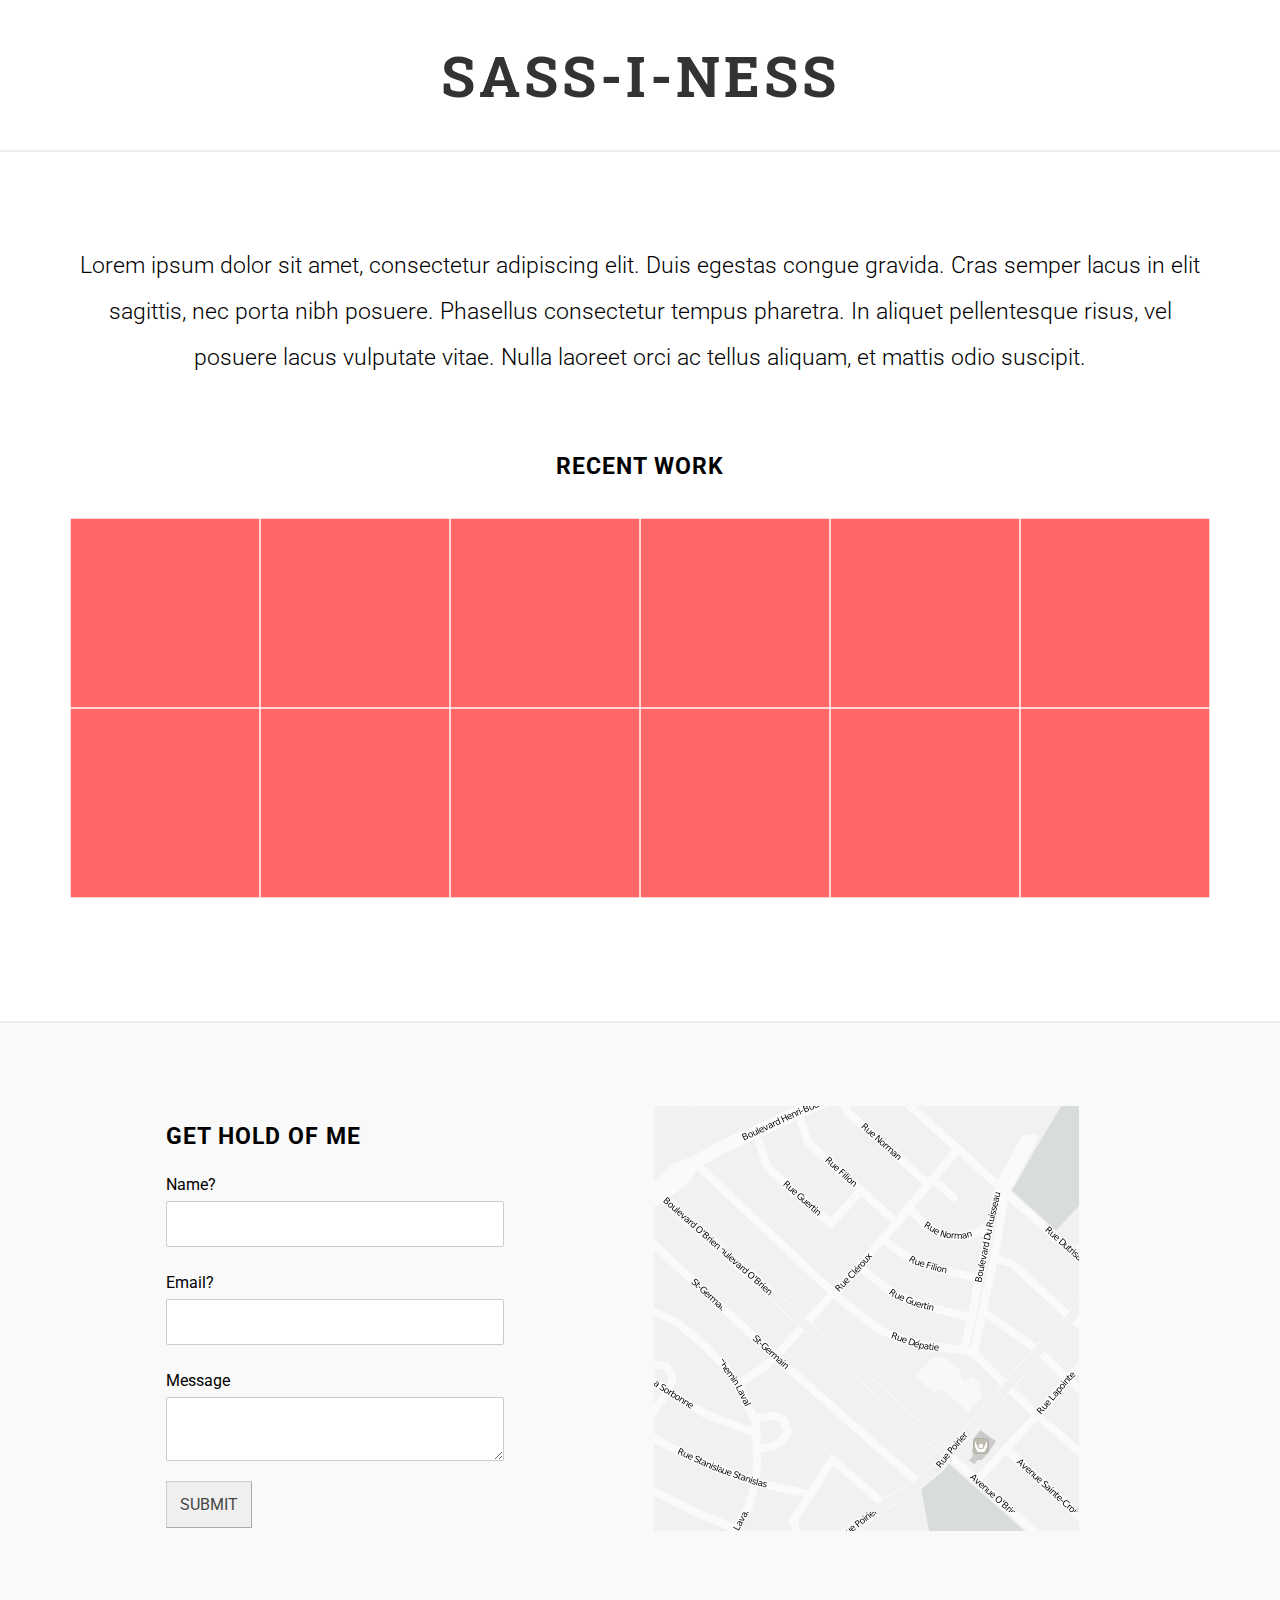
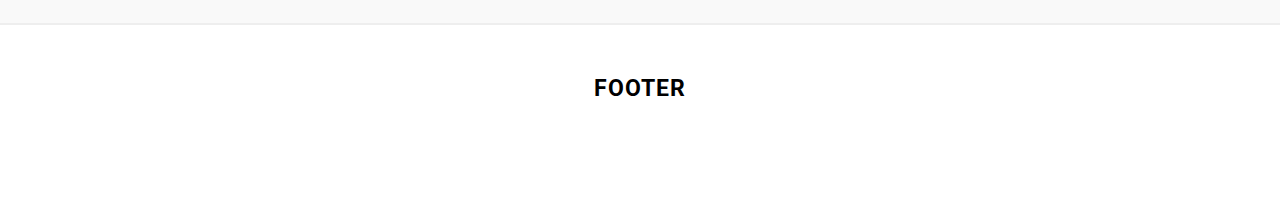
<file: 05a EXERCISE TWO/web/index.html>
<!doctype html>
<html>
<head>
<meta charset="UTF-8">
<title>Sass Workshop</title>

<link href='http://fonts.googleapis.com/css?family=Roboto+Slab:400,300,100,700|Roboto:400,100,300,500,700,900&subset=latin,latin-ext' rel='stylesheet' type='text/css'>

<link rel="stylesheet" href="css/style.css">

</head>

<body>

<header class="header">
  <div class="inner">
    <h1>SASS-I-NESS</h1>
  </div>
</header>

<div id="intro">
  <p class="lead">Lorem ipsum dolor sit amet, consectetur adipiscing elit. Duis egestas congue gravida. Cras semper lacus in elit sagittis, nec porta nibh posuere. Phasellus consectetur tempus pharetra. In aliquet pellentesque risus, vel posuere lacus vulputate vitae. Nulla laoreet orci ac tellus aliquam, et mattis odio suscipit.
  </p>
</div>

<section id="work">
  <h1>Recent Work</h1>

  <ul class="grid">
    <li><a href="#"><img src="images/port.png" /><div><h3>Lorem ipsum</h3></div></a></li>
    <li><a href="#"><img src="images/port.png" /><div><h3>Lorem ipsum</h3></div></a></li>
    <li><a href="#"><img src="images/port.png" /><div><h3>Lorem ipsums</h3></div></a></li>
    <li><a href="#"><img src="images/port.png" /><div><h3>Lorem ipsum</h3></div></a></li>
    <li><a href="#"><img src="images/port.png" /><div><h3>Lorem ipsum</h3></div></a></li>
    <li><a href="#"><img src="images/port.png" /><div><h3>Lorem ipsum</h3></div></a></li>
    <li><a href="#"><img src="images/port.png" /><div><h3>Lorem ipsum</h3></div></a></li>
    <li><a href="#"><img src="images/port.png" /><div><h3>Lorem ipsum</h3></div></a></li>
    <li><a href="#"><img src="images/port.png" /><div><h3>Lorem ipsum</h3></div></a></li>
    <li><a href="#"><img src="images/port.png" /><div><h3>Lorem ipsum</h3></div></a></li>
    <li><a href="#"><img src="images/port.png" /><div><h3>Lorem ipsum</h3></div></a></li>
    <li><a href="#"><img src="images/port.png" /><div><h3>Lorem ipsum</h3></div></a></li>
  </ul>

</section>


<div id="contactwrapper">

  <section id="contact">
    <h1>Get hold of me</h1>

    <form action="">
      <!-- Label and text input -->
      <label for="regularInput">Name?</label>
      <input type="text" id="regularInput" />

      <!-- Label and text input -->
      <label for="regularInput">Email?</label>
      <input type="text" id="regularInput" />

      <!-- Label and textarea -->
      <label for="regularTextarea">Message</label>
      <textarea id="regularTextarea"></textarea>


      <button type="submit">SUBMIT</button>

    </form>

  </section>


  <div id="map"></div>

</div>


<footer id="footer">
  <h1>Footer</h1>

  <nav class="footersocial">
    <ul style="list-style:none; padding: 0px; margin: 0px; font-size: 29px;">
      <li class="zocial-twitter"></li>
      <li class="zocial-facebook"></li>
      <li class="zocial-github"></li>
      <li class="zocial-instagram"></li>
      <li class="zocial-dribbble"></li>
      <li class="zocial-evernote"></li>
      <li class="zocial-linkedin"></li>
      <li class="zocial-pinterest"></li>
      <li class="zocial-google"></li>
      <li class="zocial-youtube"></li>
      <li class="zocial-flickr"></li>
      <li class="zocial-lastfm"></li>
      <li class="zocial-reddit"></li>
    </ul>
  </nav>

</footer>

<script src="js/classie.js"></script>
<script src="js/script.js"></script>
</body>
</html>
</file>
<file: 05a EXERCISE TWO/web/css/style.css>
/* ==========================================================================
   Zocial webfont
   ========================================================================== */

@import url(http://weloveiconfonts.com/api/?family=zocial);

/* zocial */
[class*="zocial-"]:before {
  font-family: 'zocial', sans-serif;
}

/* ==========================================================================
   NORMALIZE
   ========================================================================== */

/*! normalize.css v1.1.2 | MIT License | git.io/normalize */

/* HTML5 display definitions */

/**
 * Correct `block` display not defined in IE 6/7/8/9 and Firefox 3.
 */

article,
aside,
details,
figcaption,
figure,
footer,
header,
hgroup,
main,
nav,
section,
summary {
  display: block;
}

/**
 * Correct `inline-block` display not defined in IE 6/7/8/9 and Firefox 3.
 */

audio,
canvas,
video {
  display: inline-block;
  *display: inline;
  *zoom: 1;
}

/**
 * Prevent modern browsers from displaying `audio` without controls.
 * Remove excess height in iOS 5 devices.
 */

audio:not([controls]) {
  display: none;
  height: 0;
}

/**
 * Address styling not present in IE 7/8/9, Firefox 3, and Safari 4.
 * Known issue: no IE 6 support.
 */

[hidden] {
  display: none;
}

/* Base */

/**
 * 1. Correct text resizing oddly in IE 6/7 when body `font-size` is set using
 *    `em` units.
 * 2. Prevent iOS text size adjust after orientation change, without disabling
 *    user zoom.
 */

html {
  font-size: 100%;
  /* 1 */
  -ms-text-size-adjust: 100%;
  /* 2 */
  -webkit-text-size-adjust: 100%;
  /* 2 */
}

/**
 * Address `font-family` inconsistency between `textarea` and other form
 * elements.
 */

html,
button,
input,
select,
textarea {
  font-family: sans-serif;
}

/**
 * Address margins handled incorrectly in IE 6/7.
 */

body {
  margin: 0;
}

/* Links */

/**
 * Address `outline` inconsistency between Chrome and other browsers.
 */

a:focus {
  outline: thin dotted;
}

/**
 * Improve readability when focused and also mouse hovered in all browsers.
 */

a:active,
a:hover {
  outline: 0;
}

/* Typography */

/**
 * Address font sizes and margins set differently in IE 6/7.
 * Address font sizes within `section` and `article` in Firefox 4+, Safari 5,
 * and Chrome.
 */

h1 {
  font-size: 2em;
  margin: 0.67em 0;
}

h2 {
  font-size: 1.5em;
  margin: 0.83em 0;
}

h3 {
  font-size: 1.17em;
  margin: 1em 0;
}

h4 {
  font-size: 1em;
  margin: 1.33em 0;
}

h5 {
  font-size: 0.83em;
  margin: 1.67em 0;
}

h6 {
  font-size: 0.67em;
  margin: 2.33em 0;
}

/**
 * Address styling not present in IE 7/8/9, Safari 5, and Chrome.
 */

abbr[title] {
  border-bottom: 1px dotted;
}

/**
 * Address style set to `bolder` in Firefox 3+, Safari 4/5, and Chrome.
 */

b,
strong {
  font-weight: bold;
}

blockquote {
  margin: 1em 40px;
}

/**
 * Address styling not present in Safari 5 and Chrome.
 */

dfn {
  font-style: italic;
}

/**
 * Address differences between Firefox and other browsers.
 * Known issue: no IE 6/7 normalization.
 */

hr {
  -moz-box-sizing: content-box;
  box-sizing: content-box;
  height: 0;
}

/**
 * Address styling not present in IE 6/7/8/9.
 */

mark {
  background: #ff0;
  color: #000;
}

/**
 * Address margins set differently in IE 6/7.
 */

p,
pre {
  margin: 1em 0;
}

/**
 * Correct font family set oddly in IE 6, Safari 4/5, and Chrome.
 */

code,
kbd,
pre,
samp {
  font-family: monospace, serif;
  _font-family: 'courier new', monospace;
  font-size: 1em;
}

/**
 * Improve readability of pre-formatted text in all browsers.
 */

pre {
  white-space: pre;
  white-space: pre-wrap;
  word-wrap: break-word;
}

/**
 * Address CSS quotes not supported in IE 6/7.
 */

q {
  quotes: none;
}

/**
 * Address `quotes` property not supported in Safari 4.
 */

q:before,
q:after {
  content: '';
  content: none;
}

/**
 * Address inconsistent and variable font size in all browsers.
 */

small {
  font-size: 80%;
}

/**
 * Prevent `sub` and `sup` affecting `line-height` in all browsers.
 */

sub,
sup {
  font-size: 75%;
  line-height: 0;
  position: relative;
  vertical-align: baseline;
}

sup {
  top: -0.5em;
}

sub {
  bottom: -0.25em;
}

/* Lists */

/**
 * Address margins set differently in IE 6/7.
 */

dl,
menu,
ol,
ul {
  margin: 1em 0;
}

dd {
  margin: 0 0 0 40px;
}

/**
 * Address paddings set differently in IE 6/7.
 */

menu,
ol,
ul {
  padding: 0 0 0 40px;
}

/**
 * Correct list images handled incorrectly in IE 7.
 */

nav ul,
nav ol {
  list-style: none;
  list-style-image: none;
}

/* Embedded content */

/**
 * 1. Remove border when inside `a` element in IE 6/7/8/9 and Firefox 3.
 * 2. Improve image quality when scaled in IE 7.
 */

img {
  border: 0;
  /* 1 */
  -ms-interpolation-mode: bicubic;
  /* 2 */
}

/**
 * Correct overflow displayed oddly in IE 9.
 */

svg:not(:root) {
  overflow: hidden;
}

/* Figures */

/**
 * Address margin not present in IE 6/7/8/9, Safari 5, and Opera 11.
 */

figure {
  margin: 0;
}

/* Forms */

/**
 * Correct margin displayed oddly in IE 6/7.
 */

form {
  margin: 0;
}

/**
 * Define consistent border, margin, and padding.
 */

fieldset {
  border: 1px solid #c0c0c0;
  margin: 0 2px;
  padding: 0.35em 0.625em 0.75em;
}

/**
 * 1. Correct color not being inherited in IE 6/7/8/9.
 * 2. Correct text not wrapping in Firefox 3.
 * 3. Correct alignment displayed oddly in IE 6/7.
 */

legend {
  border: 0;
  /* 1 */
  padding: 0;
  white-space: normal;
  /* 2 */
  *margin-left: -7px;
  /* 3 */
}

/**
 * 1. Correct font size not being inherited in all browsers.
 * 2. Address margins set differently in IE 6/7, Firefox 3+, Safari 5,
 *    and Chrome.
 * 3. Improve appearance and consistency in all browsers.
 */

button,
input,
select,
textarea {
  font-size: 100%;
  /* 1 */
  margin: 0;
  /* 2 */
  vertical-align: baseline;
  /* 3 */
  *vertical-align: middle;
  /* 3 */
}

/**
 * Address Firefox 3+ setting `line-height` on `input` using `!important` in
 * the UA stylesheet.
 */

button,
input {
  line-height: normal;
}

/**
 * Address inconsistent `text-transform` inheritance for `button` and `select`.
 * All other form control elements do not inherit `text-transform` values.
 * Correct `button` style inheritance in Chrome, Safari 5+, and IE 6+.
 * Correct `select` style inheritance in Firefox 4+ and Opera.
 */

button,
select {
  text-transform: none;
}

/**
 * 1. Avoid the WebKit bug in Android 4.0.* where (2) destroys native `audio`
 *    and `video` controls.
 * 2. Correct inability to style clickable `input` types in iOS.
 * 3. Improve usability and consistency of cursor style between image-type
 *    `input` and others.
 * 4. Remove inner spacing in IE 7 without affecting normal text inputs.
 *    Known issue: inner spacing remains in IE 6.
 */

button,
html input[type="button"],
input[type="reset"],
input[type="submit"] {
  -webkit-appearance: button;
  /* 2 */
  cursor: pointer;
  /* 3 */
  *overflow: visible;
  /* 4 */
}

/**
 * Re-set default cursor for disabled elements.
 */

button[disabled],
html input[disabled] {
  cursor: default;
}

/**
 * 1. Address box sizing set to content-box in IE 8/9.
 * 2. Remove excess padding in IE 8/9.
 * 3. Remove excess padding in IE 7.
 *    Known issue: excess padding remains in IE 6.
 */

input[type="checkbox"],
input[type="radio"] {
  box-sizing: border-box;
  /* 1 */
  padding: 0;
  /* 2 */
  *height: 13px;
  /* 3 */
  *width: 13px;
  /* 3 */
}

/**
 * 1. Address `appearance` set to `searchfield` in Safari 5 and Chrome.
 * 2. Address `box-sizing` set to `border-box` in Safari 5 and Chrome
 *    (include `-moz` to future-proof).
 */

input[type="search"] {
  -webkit-appearance: textfield;
  /* 1 */
  -moz-box-sizing: content-box;
  -webkit-box-sizing: content-box;
  /* 2 */
  box-sizing: content-box;
}

/**
 * Remove inner padding and search cancel button in Safari 5 and Chrome
 * on OS X.
 */

input[type="search"]::-webkit-search-cancel-button,
input[type="search"]::-webkit-search-decoration {
  -webkit-appearance: none;
}

/**
 * Remove inner padding and border in Firefox 3+.
 */

button::-moz-focus-inner,
input::-moz-focus-inner {
  border: 0;
  padding: 0;
}

/**
 * 1. Remove default vertical scrollbar in IE 6/7/8/9.
 * 2. Improve readability and alignment in all browsers.
 */

textarea {
  overflow: auto;
  /* 1 */
  vertical-align: top;
  /* 2 */
}

/* Tables */

/**
 * Remove most spacing between table cells.
 */

table {
  border-collapse: collapse;
  border-spacing: 0;
}

/* ==========================================================================
   DEFAULT TYPOGRAPHY
   ========================================================================== */

body {
  font: 16px / 26px "Roboto", "Roboto Slab", serif, "Roboto", sans-serif;
}

h1 {
  font-size: 23px;
  text-transform: uppercase;
  letter-spacing: 1px;
}

.lead {
  font-size: 23px;
  font-weight: 300;
}

/* ==========================================================================
   HEADER
   ========================================================================== */

.header {
  position: fixed;
  width: 100%;
  top: 0px;
  left: 0px;
  background: #FFF;
  z-index: 10000;
  height: 150px;
  overflow: hidden;
  -webkit-transition: height 0.3s;
  -moz-transition: height 0.3s;
  transition: height 0.3s;
  border-bottom: 2px solid #EEE;
}

.header .inner {
  width: 90%;
  max-width: 69em;
  margin: 0 auto;
  padding: 0 1.875em;
}

.header h1,
.header nav {
  position: relative;
}

/* We just have one-lined elements, so we'll center the elements with the line-height set to the height of the header */

.header h1,
.header nav a {
  line-height: 150px;
}

.header h1 {
  text-transform: uppercase;
  color: #333;
  letter-spacing: 4px;
  font-size: 3.5em;
  margin: 0;
  font-family: 'Roboto Slab', serif;
  text-align: center;
}

.header nav {
  float: left;
}

.header nav a {
  color: #aaa;
  font-weight: 300;
  margin: 0 0 0 30px;
  font-size: 1.2em;
}

.header nav a:hover {
  color: #333;
}

/* Transitions and class for reduced height */

.header h1,
.header nav a {
  -webkit-transition: all 0.3s;
  -moz-transition: all 0.3s;
  transition: all 0.3s;
}

/* js classes */
.header.header-shrink {
  height: 90px;
}

.header.header-shrink h1,
.header.header-shrink nav a {
  line-height: 90px;
}

.header.header-shrink h1 {
  font-size: 2em;
}

.header.header-shrink nav a {
  font-size: 0.9em;
}

/* ==========================================================================
   INTRO
   ========================================================================== */

#intro {
  padding-top: 150px;
  margin: 70px;
  line-height: 46px;
  text-align: center;
  font-size: 23px;
  font-weight: 300;
}

/* ==========================================================================
   WORK
   ========================================================================== */

#work {
  line-height: 32px;
  text-align: center;
  height: 570px;
}

/* ==========================================================================
   CONTACT
   ========================================================================== */

#contactwrapper {
  width: 100%;
  position: relative;
  border-bottom: 2px solid #EEE;
  border-top: 2px solid #EEE;
  background-color: #F9F9F9;
  height: 600px;
}

#contact {
  line-height: 32px;
  height: 500px;
  padding-top: 83px;
  margin-bottom: 70px;
  padding-left: 13%;
  background-color: #F9F9F9;
  float: left;
}

#map {
  float: left;
  height: 425px;
  width: 425px;
  margin-top: 83px;
  margin-left: 150px;
  line-height: 32px;
  background-image: url("../images/map.png");
}

/* ==========================================================================
   FOOTER
   ========================================================================== */

#footer {
  text-align: center;
  margin-bottom: 70px;
  clear: both;
}

.footersocial li {
  display: inline-block;
  font-size: 20px;
  padding: 5px;
}

/* ==========================================================================
   GRID
   ========================================================================== */
.grid {
  margin: 35px 0 0 0;
  padding-left: 70px;
  padding-right: 70px;
  list-style: none;
  position: relative;
}

.grid li {
  position: relative;
  float: left;
  overflow: hidden;
  width: 16.6666667%;
  /* 100/6 */
}

.grid li a,
.grid li a img {
  display: block;
  width: 100%;
  cursor: pointer;
}

.grid li a img {
  max-width: 100%;
}

/* Flexbox is used for centering the heading */
.grid li a div {
  position: absolute;
  left: 20px;
  top: 20px;
  right: 20px;
  bottom: 20px;
  background: rgba(225, 225, 225, 0.8);
  display: -webkit-flex;
  display: -moz-flex;
  display: -ms-flex;
  display: flex;
  -webkit-align-items: center;
  -moz-align-items: center;
  -ms-align-items: center;
  align-items: center;
  text-align: center;
  opacity: 0;
}

.grid li a:hover div {
  opacity: 1;
}

.grid li a div h3 {
  width: 100%;
  color: #333;
  text-transform: uppercase;
  font-size: 1.3em;
  letter-spacing: 2px;
  text-align: center;
  font-weight: 300;
}

/* ==========================================================================
   FORM
   ========================================================================== */

input[type="text"]:focus,
input[type="password"]:focus,
input[type="email"]:focus,
textarea:focus {
  border: 1px solid rgb(170, 170, 170);
  color: rgb(68, 68, 68);
  box-shadow: 0px 0px 3px rgba(0, 0, 0, 0.2);
}

input[type="text"],
input[type="password"],
input[type="email"],
textarea,
select {
  border: 1px solid rgb(204, 204, 204);
  padding: 13px 13px;
  outline: medium none;
  border-radius: 2px 2px 2px 2px;
  color: rgb(119, 119, 119);
  margin: 0px 0px 20px;
  width: 310px;
  max-width: 100%;
  display: block;
  background: none repeat scroll 0% 0% rgb(255, 255, 255);
}

.button,
button,
input[type="submit"],
input[type="reset"],
input[type="button"] {
  background: -moz-linear-gradient(center top, rgba(255, 255, 255, 0.2) 0%, rgba(0, 0, 0, 0.2) 100%) repeat scroll 0% 0% rgb(238, 238, 238);
  border-right: 1px solid rgb(170, 170, 170);
  border-width: 1px;
  border-style: solid;
  border-color: rgb(204, 204, 204) rgb(170, 170, 170) rgb(170, 170, 170) rgb(204, 204, 204);
  -moz-border-top-colors: none;
  -moz-border-right-colors: none;
  -moz-border-bottom-colors: none;
  -moz-border-left-colors: none;
  border-image: none;
  color: rgb(68, 68, 68);
  display: inline-block;
  font-size: 16px;
  font-weight: 400;
  font-family: 'Roboto', sans-serif;
  text-decoration: none;
  text-shadow: 0px 1px rgba(255, 255, 255, 0.75);
  cursor: pointer;
  margin-bottom: 20px;
  line-height: normal;
  padding: 13px 13px;
}

.button:hover,
button:hover,
input[type="submit"]:hover,
input[type="reset"]:hover,
input[type="button"]:hover {
  color: #222;
  background: #ddd;
  /* Old browsers */
  background: #dddddd -moz-linear-gradient(top, rgba(255, 255, 255, 0.3) 0%, rgba(0, 0, 0, 0.3) 100%);
  /* FF3.6+ */
  background: #dddddd -webkit-gradient(linear, left top, left bottom, color-stop(0%, rgba(255, 255, 255, 0.3)), color-stop(100%, rgba(0, 0, 0, 0.3)));
  /* Chrome,Safari4+ */
  background: #dddddd -webkit-linear-gradient(top, rgba(255, 255, 255, 0.3) 0%, rgba(0, 0, 0, 0.3) 100%);
  /* Chrome10+,Safari5.1+ */
  background: #dddddd -o-linear-gradient(top, rgba(255, 255, 255, 0.3) 0%, rgba(0, 0, 0, 0.3) 100%);
  /* Opera11.10+ */
  background: #dddddd -ms-linear-gradient(top, rgba(255, 255, 255, 0.3) 0%, rgba(0, 0, 0, 0.3) 100%);
  /* IE10+ */
  background: #dddddd linear-gradient(top, rgba(255, 255, 255, 0.3) 0%, rgba(0, 0, 0, 0.3) 100%);
  /* W3C */
  border: 1px solid #888;
  border-top: 1px solid #aaa;
  border-left: 1px solid #aaa;
}

.button:active,
button:active,
input[type="submit"]:active,
input[type="reset"]:active,
input[type="button"]:active {
  border: 1px solid #666;
  background: #ccc;
  /* Old browsers */
  background: #cccccc -moz-linear-gradient(top, rgba(255, 255, 255, 0.35) 0%, rgba(10, 10, 10, 0.4) 100%);
  /* FF3.6+ */
  background: #cccccc -webkit-gradient(linear, left top, left bottom, color-stop(0%, rgba(255, 255, 255, 0.35)), color-stop(100%, rgba(10, 10, 10, 0.4)));
  /* Chrome,Safari4+ */
  background: #cccccc -webkit-linear-gradient(top, rgba(255, 255, 255, 0.35) 0%, rgba(10, 10, 10, 0.4) 100%);
  /* Chrome10+,Safari5.1+ */
  background: #cccccc -o-linear-gradient(top, rgba(255, 255, 255, 0.35) 0%, rgba(10, 10, 10, 0.4) 100%);
  /* Opera11.10+ */
  background: #cccccc -ms-linear-gradient(top, rgba(255, 255, 255, 0.35) 0%, rgba(10, 10, 10, 0.4) 100%);
  /* IE10+ */
  background: #cccccc linear-gradient(top, rgba(255, 255, 255, 0.35) 0%, rgba(10, 10, 10, 0.4) 100%);
  /* W3C */
}

/* Example for media query: change number of items per row */

@media screen and (max-width: 1190px) {
  .grid li {
    width: 20%;
    /* Fallback */
    width: -webkit-calc(100% / 5);
    width: calc(100% / 5);
  }
  #content {
    line-height: 32px;
    text-align: center;
    height: 770px;
  }
  #map {
    float: left;
    height: 425px;
    width: 325px;
    margin-top: 83px;
    margin-left: 90px;
    line-height: 32px;
    background-image: url("../images/map.png");
  }
}

@media screen and (max-width: 945px) {
  .grid li {
    width: 25%;
    /* Fallback */
    width: -webkit-calc(100% / 4);
    width: calc(100% / 4);
  }
  #content {
    line-height: 32px;
    text-align: center;
    height: 670px;
  }
  #map {
    display: none;
  }
  #intro {
    padding-top: 100px;
    margin: 70px;
    line-height: 46px;
    text-align: center;
    font-size: 23px;
    font-weight: 300;
  }
  .header {
    position: fixed;
    width: 100%;
    top: 0px;
    left: 0px;
    background: #FFF;
    z-index: 10000;
    height: 130px;
    overflow: hidden;
    -webkit-transition: height 0.3s;
    -moz-transition: height 0.3s;
    transition: height 0.3s;
    border-bottom: 2px solid #EEE;
  }
  .header .inner {
    width: 270px;
    margin: 0 auto;
    text-align: center;
  }
  .header h1 {
    text-transform: uppercase;
    color: #333;
    letter-spacing: 4px;
    font-size: 3.5em;
    line-height: 125px;
    margin: 0px;
    font-family: 'Roboto Slab', serif;
    text-align: center;
  }
  /* Transitions and class for reduced height */
  .header h1 {
    -webkit-transition: all 0.3s;
    -moz-transition: all 0.3s;
    transition: all 0.3s;
  }
  .header.header-shrink {
    height: 90px;
  }
  .header.header-shrink h1 {
    line-height: 90px;
  }
  .header.header-shrink h1 {
    font-size: 2em;
  }
}

@media screen and (max-width: 660px) {
  .grid li {
    width: 33.3333333%;
    /* Fallback */
    width: -webkit-calc(100% / 3);
    width: calc(100% / 3);
  }
  #content {
    line-height: 32px;
    text-align: center;
    height: 770px;
  }
  #map {
    display: none;
  }
  #intro {
    padding-top: 100px;
    margin: 70px;
    line-height: 46px;
    text-align: center;
    font-size: 23px;
    font-weight: 300;
  }
  .header {
    position: fixed;
    width: 100%;
    top: 0px;
    left: 0px;
    background: #FFF;
    z-index: 10000;
    height: 120px;
    overflow: hidden;
    -webkit-transition: height 0.3s;
    -moz-transition: height 0.3s;
    transition: height 0.3s;
    border-bottom: 2px solid #EEE;
  }
  .header .inner {
    width: 240px;
    margin: 0 auto;
    text-align: center;
  }
  .header h1 {
    text-transform: uppercase;
    color: #333;
    letter-spacing: 4px;
    font-size: 3em;
    margin: 0px;
    font-family: 'Roboto Slab', serif;
    text-align: center;
  }
  /* Transitions and class for reduced height */
  .header h1 {
    -webkit-transition: all 0.3s;
    -moz-transition: all 0.3s;
    transition: all 0.3s;
  }
  .header.header-shrink {
    height: 90px;
  }
  .header.header-shrink h1 {
    line-height: 90px;
  }
  .header.header-shrink h1 {
    font-size: 2em;
  }
}

@media screen and (max-width: 400px) {
  .grid li {
    width: 50%;
    /* Fallback */
    width: -webkit-calc(100% / 2);
    width: calc(100% / 2);
  }
  #content {
    line-height: 32px;
    text-align: center;
    height: 710px;
  }
  footer {
    text-align: center;
    margin-bottom: 70px;
    clear: both;
  }
  #footersocial li {
    display: inline-block;
    font-size: 18px;
    padding: 23px;
  }
  input[type="text"], input[type="password"], input[type="email"], textarea, select {
    border: 1px solid rgb(204, 204, 204);
    padding: 13px 13px;
    outline: medium none;
    /*border-radius: 2px 2px 2px 2px;*/
    color: rgb(119, 119, 119);
    margin: 0px 0px 20px;
    width: 210px;
    max-width: 100%;
    display: block;
    background: none repeat scroll 0% 0% rgb(255, 255, 255);
  }
  .grid li a div h3 {
    width: 100%;
    color: #333;
    text-transform: uppercase;
    font-size: 0.8em;
    letter-spacing: 1px;
    text-align: center;
    font-weight: 400;
  }
  #intro {
    padding-top: 90px;
    margin: 52px;
    line-height: 29px;
    text-align: center;
    font-size: 19px;
    font-weight: 300;
  }
  .header {
    position: fixed;
    width: 100%;
    top: 0px;
    left: 0px;
    background: #FFF;
    z-index: 10000;
    height: 110px;
    overflow: hidden;
    -webkit-transition: height 0.3s;
    -moz-transition: height 0.3s;
    transition: height 0.3s;
    border-bottom: 1px solid #EEE;
  }
  .header .inner {
    width: 200px;
    margin: 0 auto;
    text-align: center;
  }
  .header h1 {
    text-transform: uppercase;
    color: #333;
    letter-spacing: 4px;
    font-size: 2.5em;
    margin: 0px;
    font-family: 'Roboto Slab', serif;
    text-align: center;
  }
  /* Transitions and class for reduced height */
  .header h1 {
    -webkit-transition: all 0.3s;
    -moz-transition: all 0.3s;
    transition: all 0.3s;
  }
  .header.header-shrink {
    height: 90px;
  }
  .header.header-shrink h1 {
    line-height: 90px;
  }
  .header.header-shrink h1 {
    font-size: 2em;
  }
}

@media screen and (max-width: 300px) {
  .grid li {
    width: 100%;
  }
  #content {
    line-height: 32px;
    text-align: center;
    height: 1900px;
  }
  #contactwrapper {
    width: 100%;
    position: relative;
    border-bottom: 2px solid #EEE;
    border-top: 2px solid #EEE;
    background-color: #F9F9F9;
    height: 600px;
  }
  #contact {
    line-height: 32px;
    height: 500px;
    padding-top: 83px;
    margin-bottom: 70px;
    padding-left: 13%;
    background-color: #F9F9F9;
    float: left;
  }
  footer {
    text-align: center;
    margin-bottom: 70px;
    clear: both;
  }
  #footersocial li {
    display: inline-block;
    font-size: 16px;
    padding: 23px;
  }
  input[type="text"], input[type="password"], input[type="email"], textarea, select {
    border: 1px solid rgb(204, 204, 204);
    padding: 13px 13px;
    outline: medium none;
    /*border-radius: 2px 2px 2px 2px;*/
    color: rgb(119, 119, 119);
    margin: 0px 0px 20px;
    width: 180px;
    max-width: 100%;
    display: block;
    background: none repeat scroll 0% 0% rgb(255, 255, 255);
  }
}

.header-container {
  border-bottom: 20px solid #e44d26;
}

.footer-container,
.main aside {
  border-top: 20px solid #e44d26;
}

.header-container,
.footer-container,
.main aside {
  background: #f16529;
}

.title {
  color: white;
}

/* ==============
    MOBILE: Main
   ============== */

.main {
  padding: 30px 0;
}

.main article h1 {
  font-size: 2em;
}

.main aside {
  color: white;
  padding: 0px 5% 10px;
}

.footer-container footer {
  color: white;
  padding: 20px 0;
}

/* ===============
    ALL: IE Fixes
   =============== */

.ie7 .title {
  padding-top: 20px;
}

/* ==========================================================================
   Helper classes
   ========================================================================== */

.ir {
  background-color: transparent;
  border: 0;
  overflow: hidden;
  *text-indent: -9999px;
}

.ir:before {
  content: "";
  display: block;
  width: 0;
  height: 150%;
}

.hidden {
  display: none !important;
  visibility: hidden;
}

.visuallyhidden {
  border: 0;
  clip: rect(0 0 0 0);
  height: 1px;
  margin: -1px;
  overflow: hidden;
  padding: 0;
  position: absolute;
  width: 1px;
}

.visuallyhidden.focusable:active,
.visuallyhidden.focusable:focus {
  clip: auto;
  height: auto;
  margin: 0;
  overflow: visible;
  position: static;
  width: auto;
}

.invisible {
  visibility: hidden;
}

.clearfix:before,
.clearfix:after {
  content: " ";
  display: table;
}

.clearfix:after {
  clear: both;
}

.clearfix {
  *zoom: 1;
}
</file>
